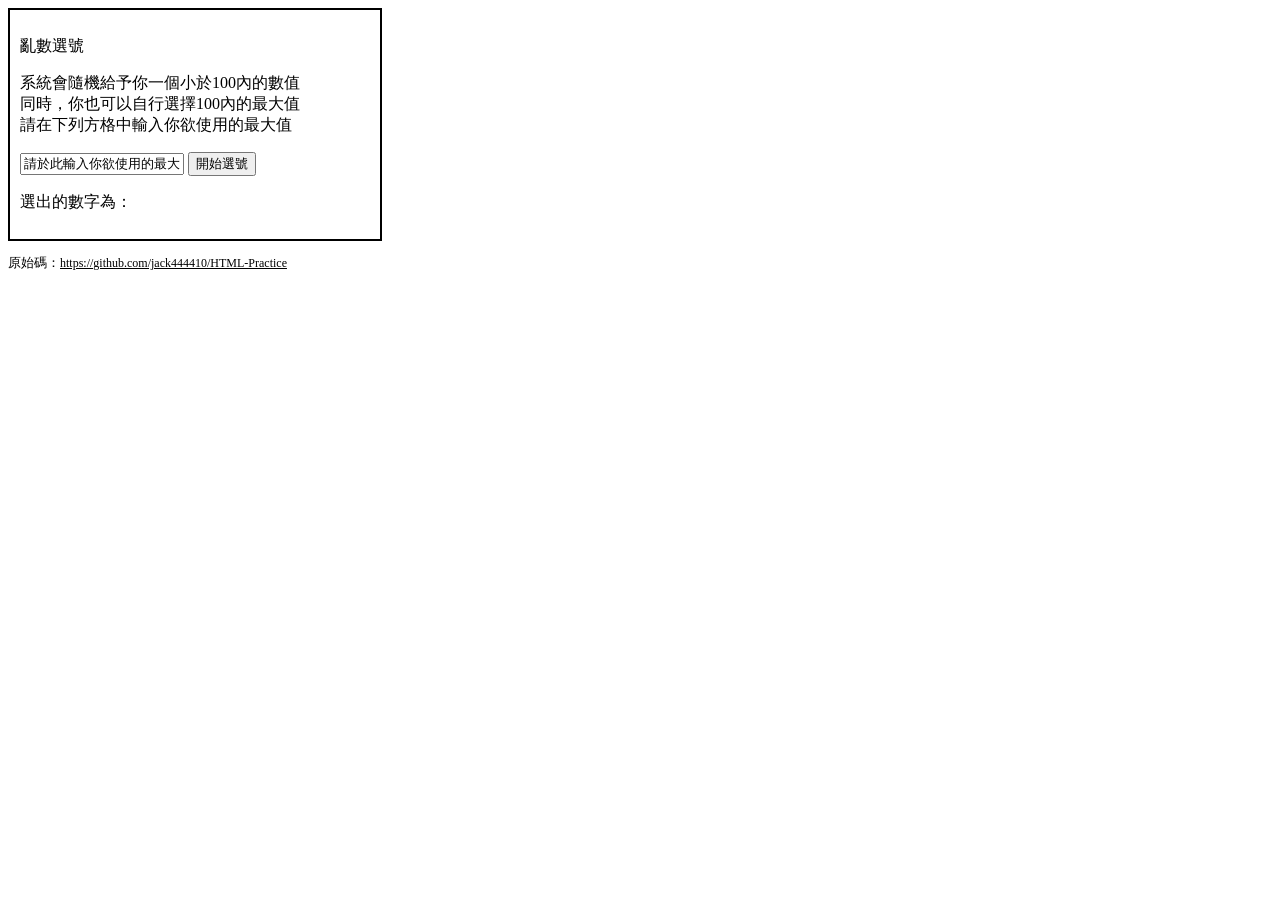
<file: index.html>
<!DOCTYPE html>
<html lang="en">
<head>
    <meta charset="UTF-8">
    <meta http-equiv="X-UA-Compatible" content="IE=edge">
    <meta name="viewport" content="width=device-width, initial-scale=1.0">
    <title>亂數選號</title>
    <link rel="stylesheet" href="style.css">
</head>
<body>
    <div class="fill_in">
        <p class="title1">
            亂數選號
        </p>
        <p class="title2">
            系統會隨機給予你一個小於100內的數值<br/>
            同時，你也可以自行選擇100內的最大值<br/>
            請在下列方格中輸入你欲使用的最大值
        </p>
      <input type="text" class="txt" value="請於此輸入你欲使用的最大值...">
      <input type="submit" class="submit" value="開始選號">
      <p class="final_number">選出的數字為：</p>
    </div>
    <div>
        <p class="codeLink">
            原始碼：<a href="https://github.com/jack444410/HTML-Practice" class="linkPart">https://github.com/jack444410/HTML-Practice</a>
        </p>

    </div>

    <script src="index.js"></script>
</body>
</html>
</file>
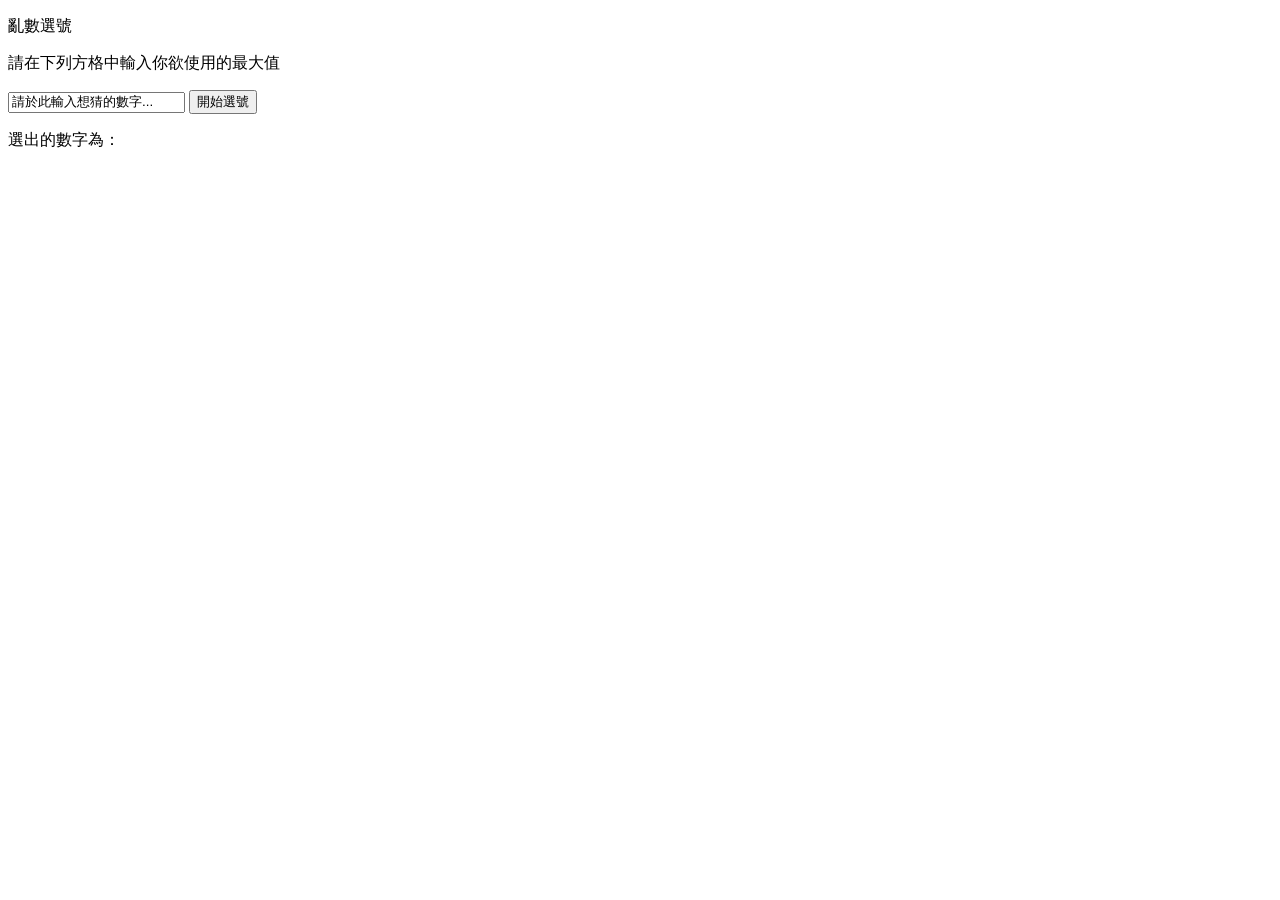
<file: website.html>
<!DOCTYPE html>
<html lang="en">
<head>
    <meta charset="UTF-8">
    <meta http-equiv="X-UA-Compatible" content="IE=edge">
    <meta name="viewport" content="width=device-width, initial-scale=1.0">
    <title>Document</title>
</head>
<body>
    <div class="fill_in">
        <p class="title1">
            亂數選號
        </p>
        <p class="title1">
            請在下列方格中輸入你欲使用的最大值
        </p>
      <input type="text" class="txt" value="請於此輸入想猜的數字...">
      <input type="submit" class="submit" value="開始選號">
      <p class="final_number">選出的數字為：</p>
    </div>
    <script src="index.js"></script>
</body>
</html>
</file>
<file: style.css>
.fill_in{
    border-style:solid;
    width: 350px;
    border-width: 2px;
    padding: 10px;
    font-family: 'Microsoft JhengHei';
}

.codeLink{
    color: black;
    font-family: Microsoft JhengHei;
    font-size: 13px;
}

.fill_in .txt{
    font-family: 'Microsoft JhengHei';
    font-size: 13px;
}

.codeLink .linkPart{
    color: black;
    font-size: 12px;
}
</file>
